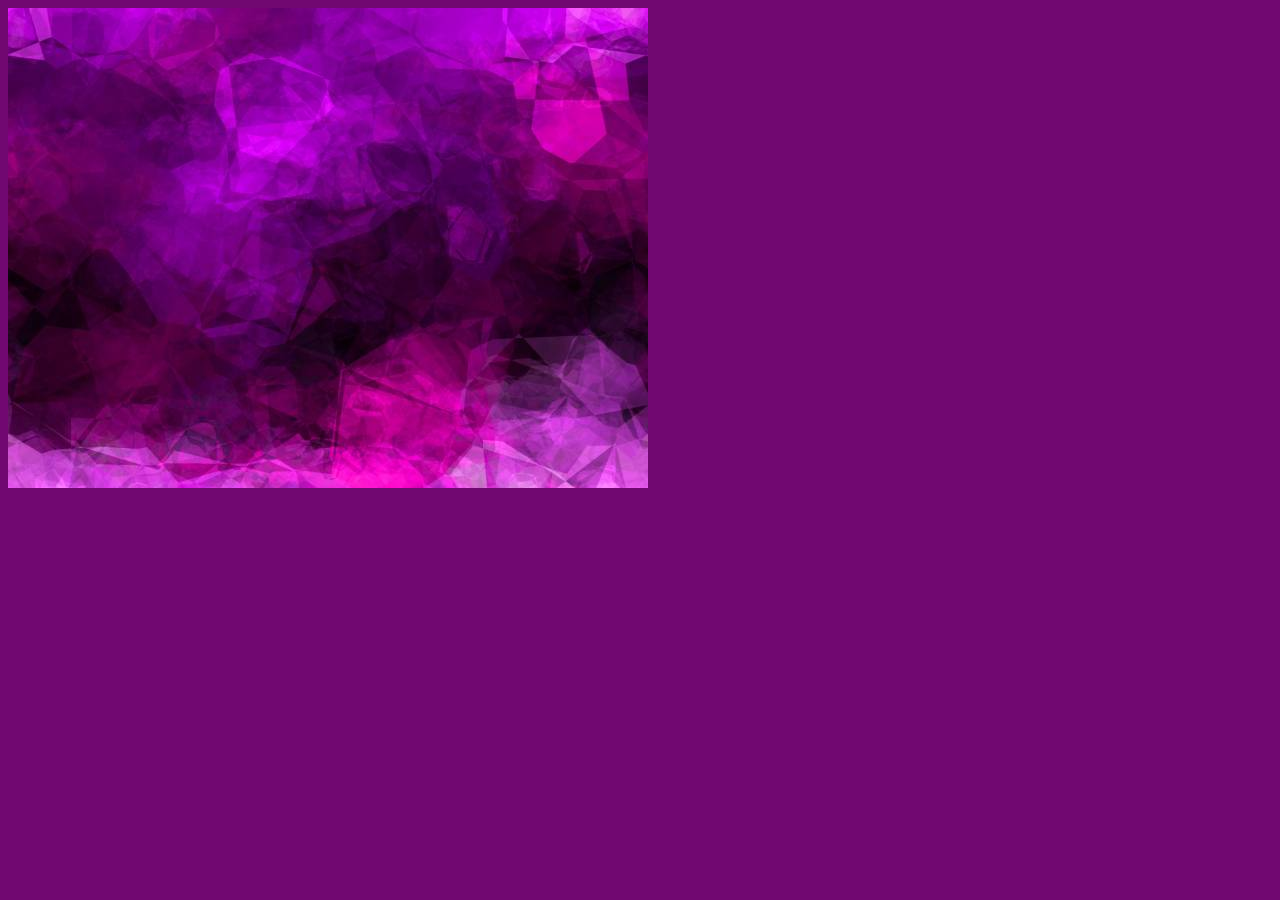
<file: averageColor/index.html>
<!DOCTYPE html>
<html>
	<head>
		<meta charset="utf-8">
		<title>Average Color</title>
	</head>
	<body>
		<img id="image" src="img/abstract6.jpg" width="640" height="480">
		<canvas id="canvas" width="640" height="480">
			Your browser does not support the HTML5 canvas tag.
		</canvas>
		<script src="js/main.js"></script>
	</body>
</html>
</file>
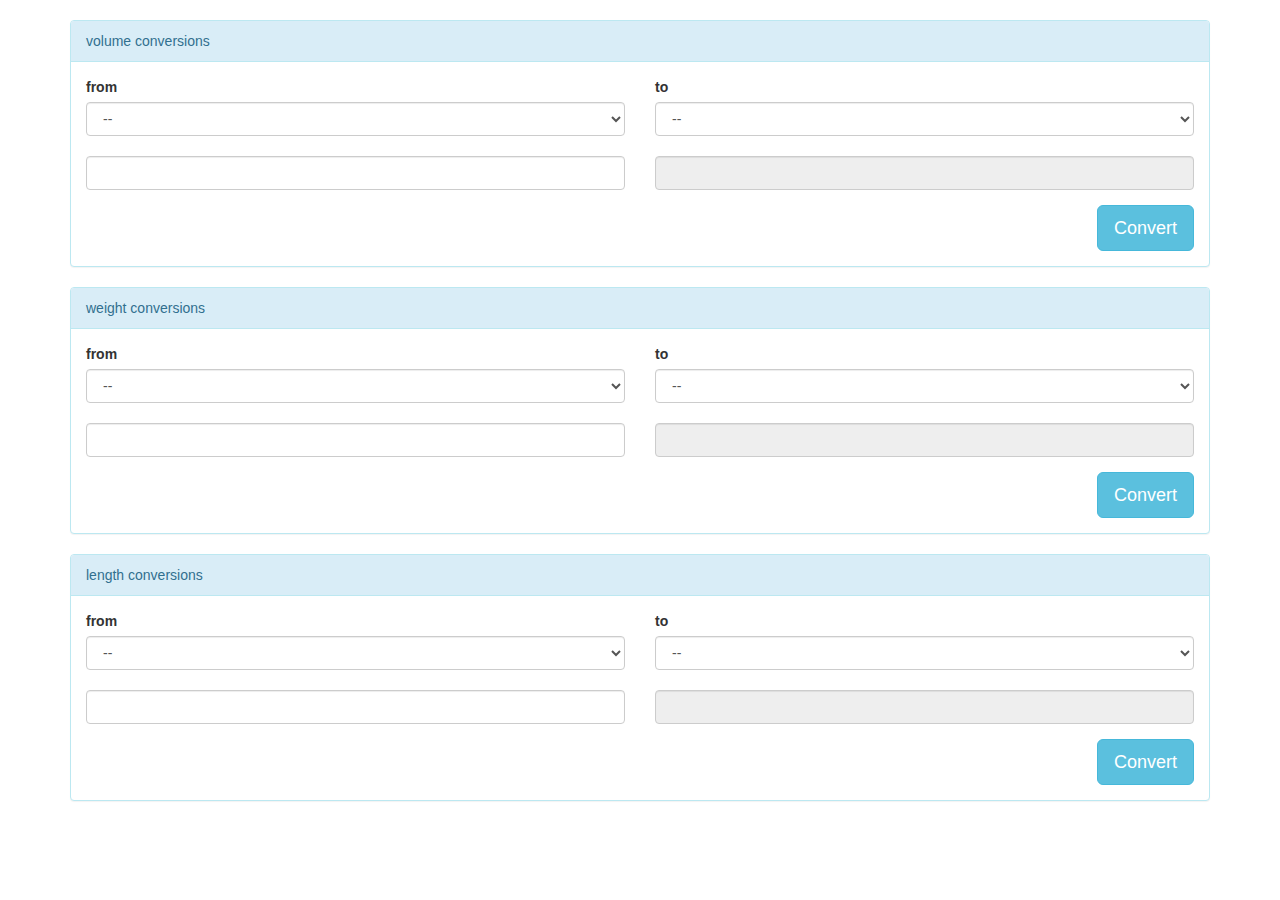
<file: conversion/index.html>
<!DOCTYPE html>
<html>
	<head>
		<meta charset="utf-8">
		<title>Conversion calculator</title>
		<link rel="stylesheet" href="https://maxcdn.bootstrapcdn.com/bootstrap/3.3.6/css/bootstrap.min.css">
		<link rel="stylesheet" href="main.css">
	</head>
	<body>
		<div class="container">
			<div class="row">
				<div class="col-md-12">
					<div class="panel panel-info">
						<div class="panel-heading">volume conversions</div>
						<div class="panel-body">
							<form id="convertVolumeForm">
								<div class="row">
									<div class="form-group col-md-6">
										<label for="volumeFrom">from</label>
										<select id="volumeFrom" name="volumeFrom" class="form-control">
											<option>--</option>
											<option value="1">teaspoon</option>
											<option value="3">tablespoon</option>
											<option value="48">cup</option>
											<option value="96">pint</option>
											<option value="192">quart</option>
											<option value="768">gallon</option>
										</select>
										<br>
										<input type="text" id="volumeFromVal" name="volumeFromVal" class="form-control">
									</div>
									<div class="form-group col-md-6">
										<label for="volumeTo">to</label>
										<select id="volumeTo" name="volumeTo" class="form-control">
											<option>--</option>
											<option value="1">teaspoon</option>
											<option value="3">tablespoon</option>
											<option value="48">cup</option>
											<option value="96">pint</option>
											<option value="192">quart</option>
											<option value="768">gallon</option>
										</select>
										<br>
										<input type="text" id="volumeToVal" name="volumeToVal" class="form-control" disabled="disabled">
									</div>
								</div>
								<div class="row">
									<div class="col-md-12 text-right">
										<button type="button" class="btn btn-info btn-lg" id="volumeConvertButton">Convert</button>
									</div>
								</div>
							</form>
						</div>
					</div>
				</div>
			</div>
			<div class="row">
				<div class="col-md-12">
					<div class="panel panel-info">
						<div class="panel-heading">weight conversions</div>
						<div class="panel-body">
							<form id="convertForm">
								<div class="row">
									<div class="form-group col-md-6">
										<label for="weightFrom">from</label>
										<select id="weightFrom" name="weightFrom" class="form-control">
											<option>--</option>
											<option value=".001">milligram</option>
											<option value=".01">centigram</option>
											<option value="0.0647989">grain</option>
											<option value=".1">decigram</option>
											<option value="1">gram</option>
											<option value="1.77185">dram</option>
											<option value="28.3495">ounce</option>
											<option value="10">dekagram</option>
											<option value="100">hectogram</option>
											<option value="453.592">pound</option>
											<option value="6350.29">stone</option>
											<option value="1000">kilogram</option>
											<option value="907185">short ton</option>
											<option value="1000000">metric ton</option>
											<option value="1016050">long ton</option>
										</select>
										<br>
										<input type="text" id="weightFromVal" name="weightFromVal" class="form-control">
									</div>
									<div class="form-group col-md-6">
										<label for="weightTo">to</label>
										<select id="weightTo" name="weightTo" class="form-control">
											<option>--</option>
											<option value=".001">milligram</option>
											<option value=".01">centigram</option>
											<option value="0.0647989">grain</option>
											<option value=".1">decigram</option>
											<option value="1">gram</option>
											<option value="1.77185">dram</option>
											<option value="28.3495">ounce</option>
											<option value="10">dekagram</option>
											<option value="100">hectogram</option>
											<option value="453.592">pound</option>
											<option value="6350.29">stone</option>
											<option value="1000">kilogram</option>
											<option value="907185">short ton</option>
											<option value="1000000">metric ton</option>
											<option value="1016050">long ton</option>
										</select>
										<br>
										<input type="text" id="weightToVal" name="weightToVal" class="form-control" disabled="disabled">
									</div>
								</div>
								<div class="row">
									<div class="col-md-12 text-right">
										<button type="button" class="btn btn-info btn-lg" id="weightConvertButton" data-type="weight">Convert</button>
									</div>
								</div>
							</form>
						</div>
					</div>
				</div>
			</div>
			<div class="row">
				<div class="col-md-12">
					<div class="panel panel-info">
						<div class="panel-heading">length conversions</div>
						<div class="panel-body">
							<form id="convertForm">
								<div class="row">
									<div class="form-group col-md-6">
										<label for="lengthFrom">from</label>
										<select id="lengthFrom" name="lengthFrom" class="form-control">
											<option>--</option>
											<option value="1">millimeter</option>
											<option value="10">centimeter</option>
											<option value="25.4">inch</option>
											<option value="100">decimeter</option>
											<option value="304.8">foot</option>
											<option value="914.4">yard</option>
											<option value="1000">meter</option>
											<option value="1828.8">fathom</option>
											<option value="5029.2">rod</option>
											<option value="10000">dekameter</option>
											<option value="201168">furlong</option>
											<option value="1000000">kilometer</option>
											<option value="1609344">mile</option>
											<option value="1851998.328">nautical mile</option>
										</select>
										<br>
										<input type="text" id="lengthFromVal" name="lengthFromVal" class="form-control">
									</div>
									<div class="form-group col-md-6">
										<label for="lengthTo">to</label>
										<select id="lengthTo" name="lengthTo" class="form-control">
											<option>--</option>
											<option value="1">millimeter</option>
											<option value="10">centimeter</option>
											<option value="25.4">inch</option>
											<option value="100">decimeter</option>
											<option value="304.8">foot</option>
											<option value="914.4">yard</option>
											<option value="1000">meter</option>
											<option value="1828.8">fathom</option>
											<option value="5029.2">rod</option>
											<option value="10000">dekameter</option>
											<option value="201168">furlong</option>
											<option value="1000000">kilometer</option>
											<option value="1609344">mile</option>
											<option value="1851998.328">nautical mile</option>
										</select>
										<br>
										<input type="text" id="lengthToVal" name="lengthToVal" class="form-control" disabled="disabled">
									</div>
								</div>
								<div class="row">
									<div class="col-md-12 text-right">
										<button type="button" class="btn btn-info btn-lg" id="lengthConvertButton" data-type="length">Convert</button>
									</div>
								</div>
							</form>
						</div>
					</div>
				</div>
			</div>
		</div>
		<script src="//code.jquery.com/jquery-2.1.4.min.js"></script>
		<script src="https://maxcdn.bootstrapcdn.com/bootstrap/3.3.6/js/bootstrap.min.js"></script>
		<script src="main.js"></script>
	</body>
</html>
</file>
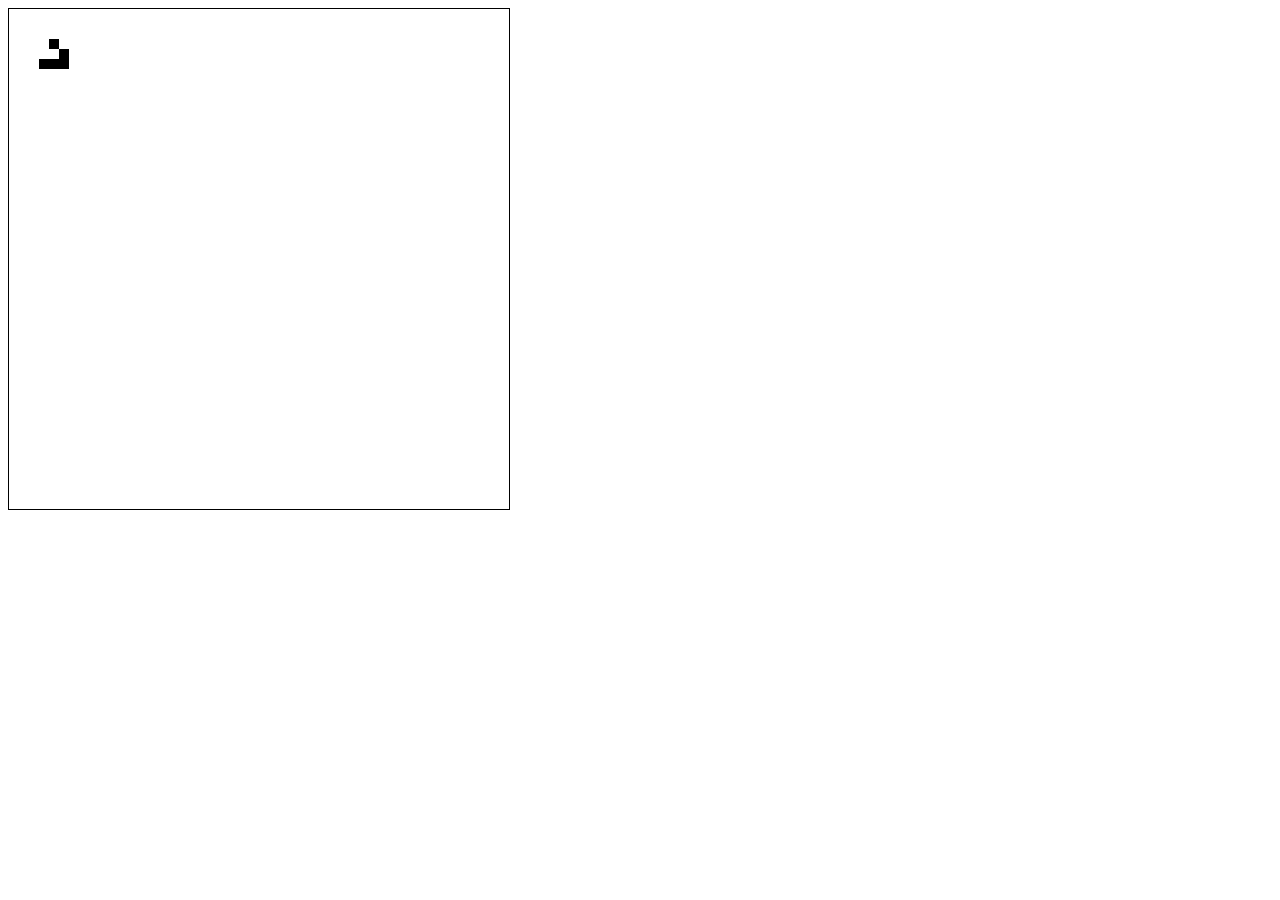
<file: life/index.html>
<!DOCTYPE html>
<html>
	<head>
		<meta charset="UTF-8">
		<title>game of life</title>
		<style>
			table {
				/*width: 202px;*/
				border-spacing: 0;
			    border: 1px solid #000;
			}
			tbody {
				border: none;
			}
			tr {
				border: none;
			}
			td {
				width: 10px;
				height: 10px;
				padding: 0;
				border: none;
			}
			.active {
				background: #000;
			}
		</style>
	</head>
	<body>
		<script src="//code.jquery.com/jquery-1.11.3.js"></script>
		<script src="main.js"></script>
	</body>
</html>
</file>
<file: conversion/main.css>
.container {
	margin-top: 20px;
}
</file>
